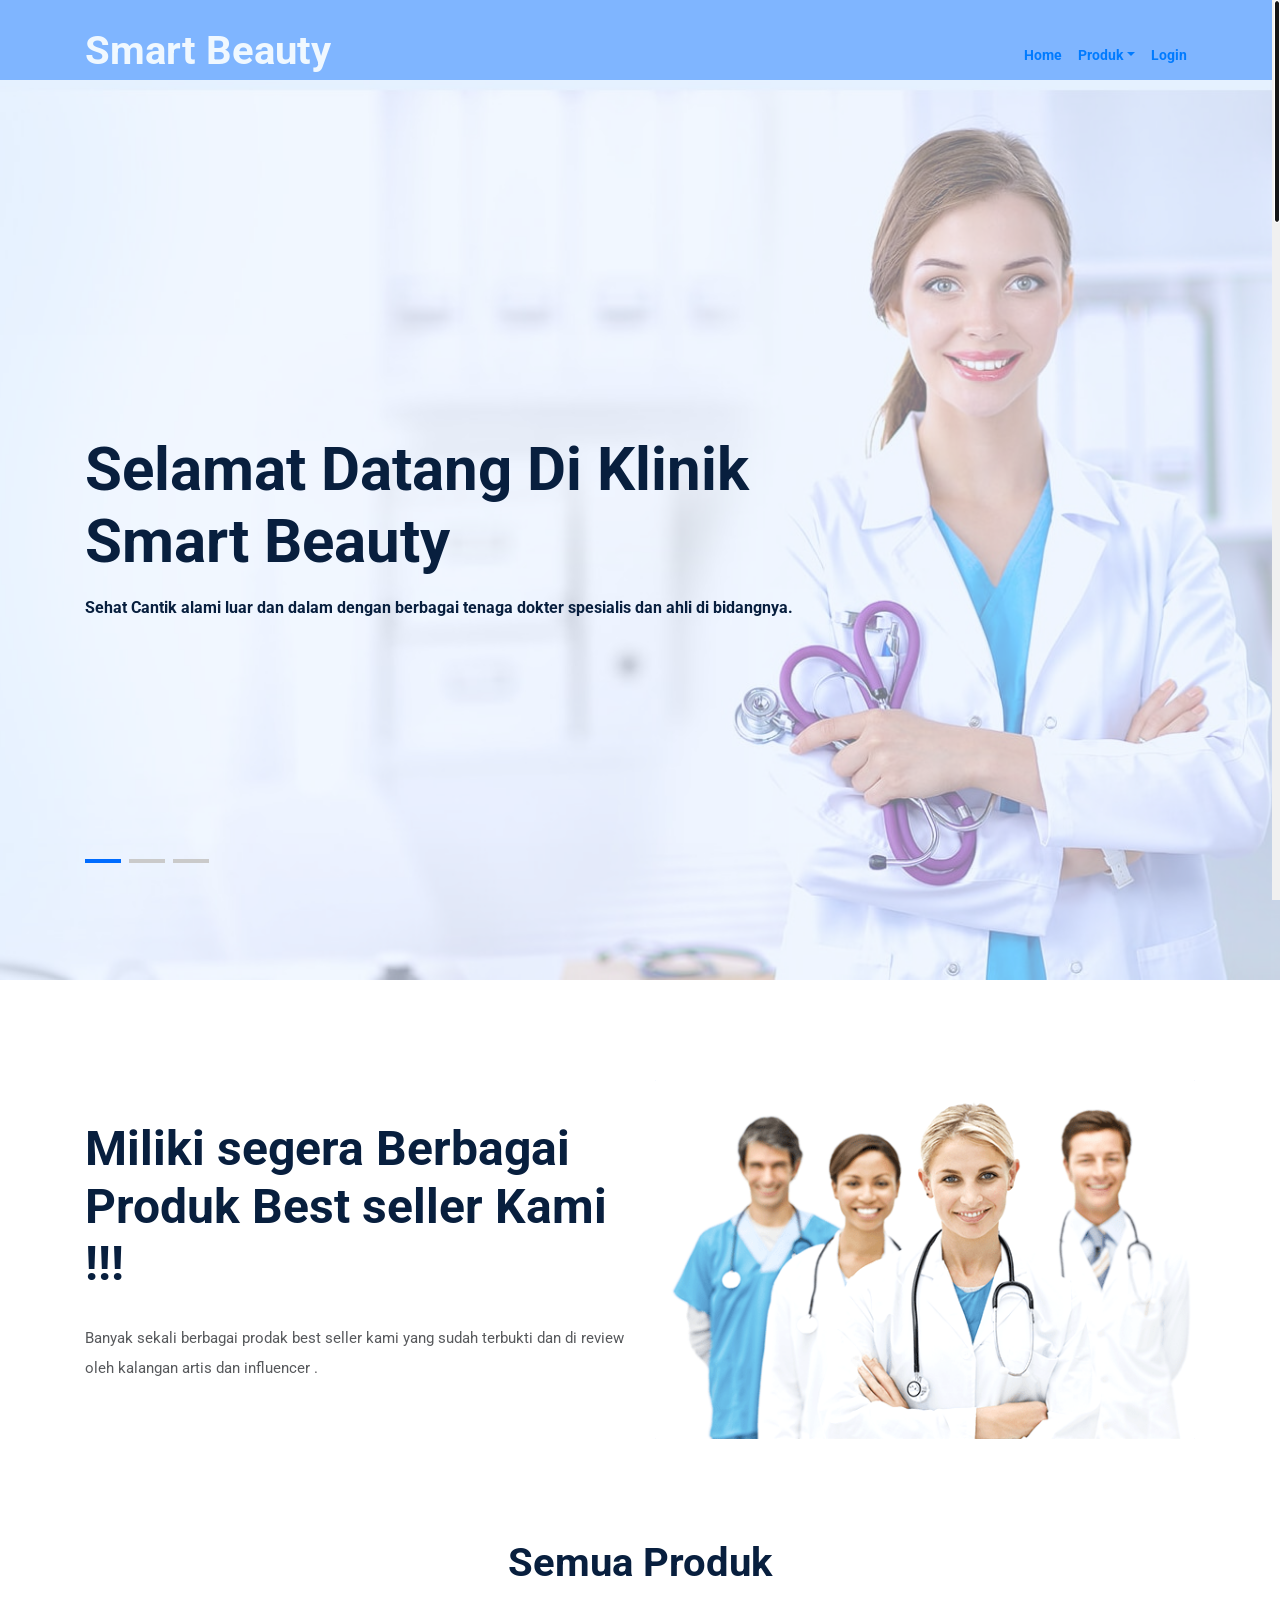
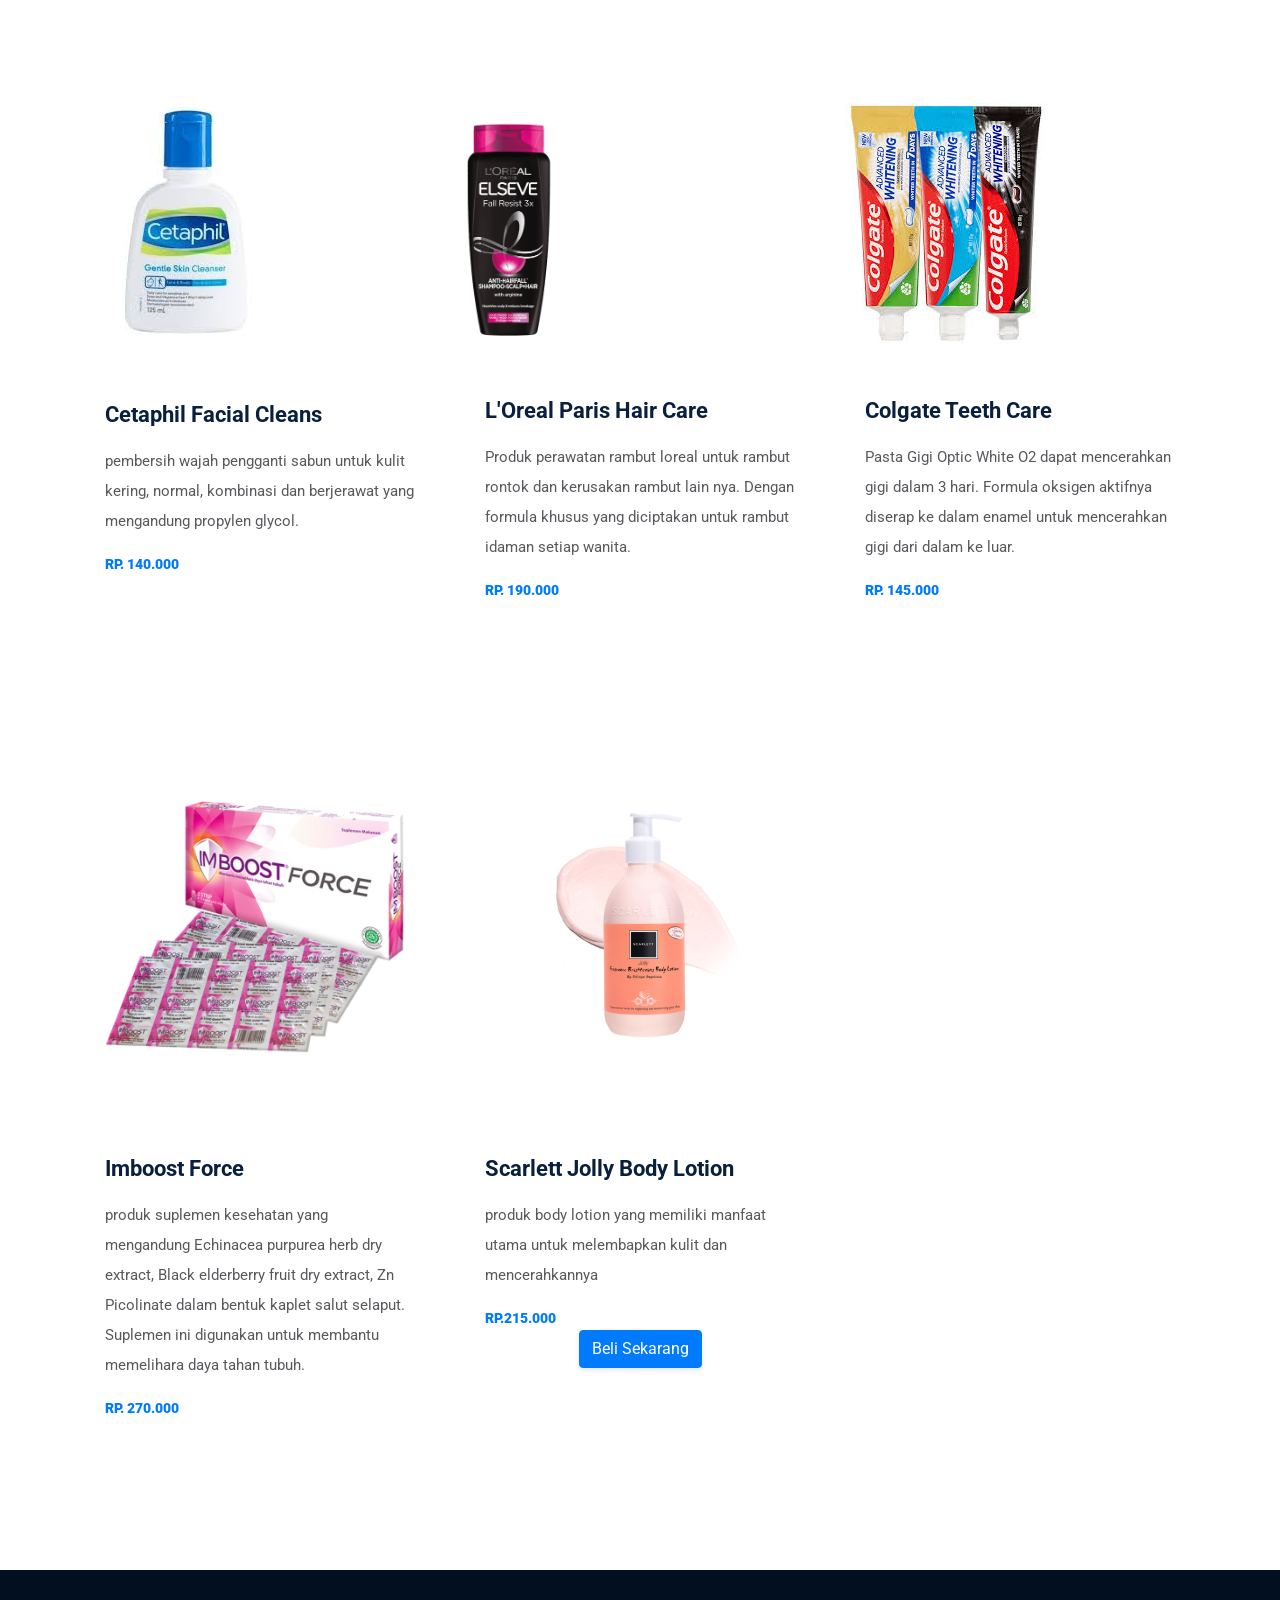
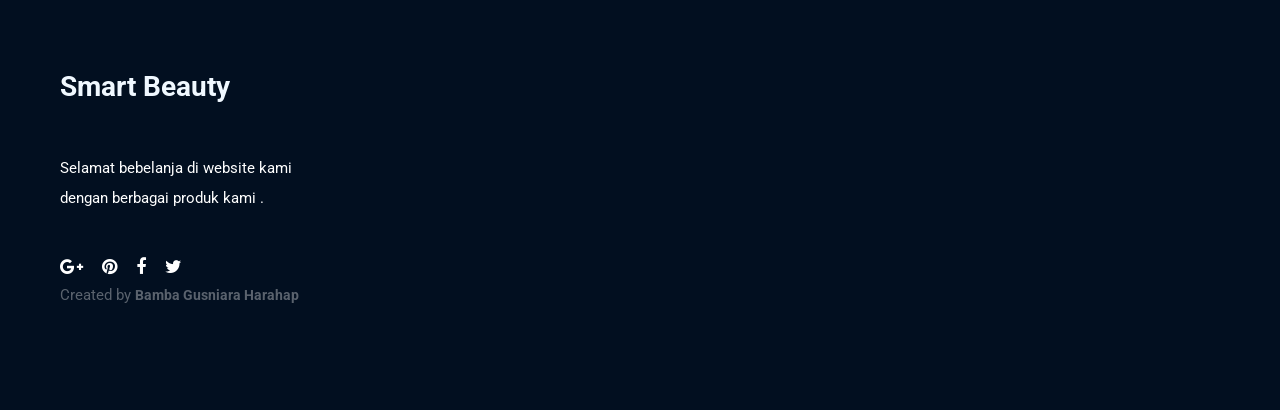
<file: index.html>
<!DOCTYPE html>
<html lang="en">

<head>
    <meta charset="UTF-8">
    <meta name="description" content="">
    <meta http-equiv="X-UA-Compatible" content="IE=edge">
    <meta name="viewport" content="width=device-width, initial-scale=1, shrink-to-fit=no">
    <!-- The above 4 meta tags *must* come first in the head; any other head content must come *after* these tags -->

    <!-- Title  -->
    <title>My Project &amp; Health & Beauty   | Home</title>

    <!-- Favicon  -->
    <link rel="icon" href="img/core-img/favicon.ico">

    <!-- Style CSS -->
    <link rel="stylesheet" href="style.css">

</head>

<body>
    <!-- Preloader -->
    <div id="preloader">
        <div class="medilife-load"></div>
    </div>


        <!-- Main Header Area -->
        <div class="main-header-area" id="stickyHeader">
            <div class="container h-100">
                <div class="row h-100 align-items-center">
                    <div class="col-12 h-100">
                        <div class="main-menu h-100">
                            <nav class="navbar h-100 navbar-expand-lg">
                                <!-- Logo Area  -->
                                <a class="navbar-brand" href="index.html"><h1 style="color:aliceblue;">Smart Beauty</h1></a>

                                <button class="navbar-toggler" type="button" data-toggle="collapse" data-target="#medilifeMenu" aria-controls="medilifeMenu" aria-expanded="false" aria-label="Toggle navigation"><span class="navbar-toggler-icon"></span></button>

                                <div class="collapse navbar-collapse" id="medilifeMenu">
                                    <!-- Menu Area -->
                                    <ul class="navbar-nav ml-auto">
                                        <li class="nav-item active">
                                            <a class="nav-link" href="index.html">Home <span class="sr-only">(current)</span></a>
                                        </li>
                                        <li class="nav-item dropdown">
                                            <a class="nav-link dropdown-toggle" href="#" id="navbarDropdown" role="button" data-toggle="dropdown" aria-haspopup="true" aria-expanded="false">Produk</a>
                                            <div class="dropdown-menu" aria-labelledby="navbarDropdown">
                                                <a class="dropdown-item" href="index.html">Semua Produk</a>
                                                
                                            </div>
                                        </li>
                                        <li class="nav-item active">
                                            <a class="nav-link" href="login.html">Login <span class="sr-only">(current)</span></a>
                                        </li>
                                    
                                    </ul>
                                </div>
                            </nav>
                        </div>
                    </div>
                </div>
            </div>
        </div>
    </header>
    <!-- ***** Header Area End ***** -->

    <!-- ***** Hero Area Start ***** -->
    <section class="hero-area">
        <div class="hero-slides owl-carousel">
            <!-- Single Hero Slide -->
            <div class="single-hero-slide bg-img bg-overlay-white" style="background-image: url(img/bg-img/hero1.jpg);">
                <div class="container h-100">
                    <div class="row h-100 align-items-center">
                        <div class="col-12">
                            <div class="hero-slides-content">
                                <h2 data-animation="fadeInUp" data-delay="100ms"> Selamat Datang Di Klinik  <br> Smart Beauty</h2>
                                <h6 data-animation="fadeInUp" data-delay="400ms">Sehat Cantik alami luar dan dalam dengan berbagai tenaga dokter spesialis dan ahli di bidangnya.</h6>
                            </div>
                        </div>
                    </div>
                </div>
            </div>
            <!-- Single Hero Slide -->
            <div class="single-hero-slide bg-img bg-overlay-white" style="background-image: url(img/bg-img/breadcumb3.jpg);">
                <div class="container h-100">
                    <div class="row h-100 align-items-center">
                        <div class="col-12">
                            <div class="hero-slides-content">
                                <h2 data-animation="fadeInUp" data-delay="100ms">Tnggu Apalagi Miliki sekarang  <br>Berbagai Produk Menarik</h2>
                            </div>
                        </div>
                    </div>
                </div>
            </div>
            <!-- Single Hero Slide -->
            <div class="single-hero-slide bg-img bg-overlay-white" style="background-image: url(img/bg-img/breadcumb1.jpg);">
                <div class="container h-100">
                    <div class="row h-100 align-items-center">
                        <div class="col-12">
                            <div class="hero-slides-content">
                                <h2 data-animation="fadeInUp" data-delay="100ms">Dan Tentunya Juga  <br>Dengan harga terjangkau</h2>
                            </div>
                        </div>
                    </div>
                </div>
            </div>
        </div>
    </section>
    <!-- ***** Hero Area End ***** -->

    <!-- ***** Features Area Start ***** -->
    <div class="medilife-features-area section-padding-100">
        <div class="container">
            <div class="row align-items-center">
                <div class="col-12 col-lg-6">
                    <div class="features-content">
                        <h2>Miliki segera Berbagai Produk Best seller Kami !!!</h2>
                        <p>Banyak sekali berbagai prodak best seller kami yang sudah terbukti dan di review oleh kalangan artis dan influencer .</p>
                    </div>
                </div>
                <div class="col-12 col-lg-6">
                    <div class="features-thumbnail">
                        <img src="img/bg-img/medical1.png" alt="">
                    </div>
                </div>
            </div>
        </div>
    </div>
    <!-- ***** Features Area End ***** -->
    <H1 style="text-align: center;">Semua Produk</H1>
    <!-- ***** Blog Area Start ***** -->
    <div class="medilife-blog-area section-padding-100-0">
        <div class="container">
            <div class="row">
                <!-- Single Blog Area -->
                <div class="col-12 col-md-6 col-lg-4">
                    <div class="single-blog-area mb-100">
                        <!-- Post Thumbnail -->
                        <div class="blog-post-thumbnail">
                            <img src="img/chetaphil.jpg" alt="">
                            <!-- Post Date -->
                            
                        </div>
                        <!-- Post Content -->
                        <div class="post-content">
                            <div class="post-author">

                            </div>
                            <a href="#" class="headline">Cetaphil Facial Cleans</a>
                            <p>pembersih wajah pengganti sabun untuk kulit kering, normal, kombinasi dan berjerawat yang mengandung propylen glycol.</p>
                            <a href="#" class="price"><b>RP. 140.000</b></a>
                           
                        </div>
                    </div>
                </div>
                <!-- Single Blog Area -->
                <div class="col-12 col-md-6 col-lg-4">
                    <div class="single-blog-area mb-100">
                        <!-- Post Thumbnail -->
                        <div class="blog-post-thumbnail">
                            <img src="img/lorear hair.png" alt="" height="50" width="90">
                            <!-- Post Date -->
                            
                        </div>
                        <!-- Post Content -->
                        <div class="post-content">
                            <div class="post-author">
                                
                            </div>
                            <a href="#" class="headline">L'Oreal Paris Hair Care</a>
                            <p>Produk perawatan rambut loreal untuk rambut rontok dan kerusakan rambut lain nya. Dengan formula khusus yang diciptakan untuk rambut idaman setiap wanita.</p>
                            <a href="#" class="price"><b>RP. 190.000</b></a>
                        </div>
                    </div>
                </div>
                <!-- Single Blog Area -->
                <div class="col-12 col-md-6 col-lg-4">
                    <div class="single-blog-area mb-100">
                        <!-- Post Thumbnail -->
                        <div class="blog-post-thumbnail">
                            <img src="img/colgate.jpg" alt="">
                            <!-- Post Date -->
                            
                        </div>
                        <!-- Post Content -->
                        <div class="post-content">
                            <div class="post-author">
                                
                            </div>
                            <a href="#" class="headline">Colgate Teeth Care</a>
                            <p>Pasta Gigi Optic White O2 dapat mencerahkan gigi dalam 3 hari. Formula oksigen aktifnya diserap ke dalam enamel untuk mencerahkan gigi dari dalam ke luar.</p>
                            <a href="#" class="price"><b>RP. 145.000</b></a>
                        </div>
                    </div>
                </div>
                 <!-- Single Blog Area -->
                 <div class="col-12 col-md-6 col-lg-4">
                    <div class="single-blog-area mb-100">
                        <!-- Post Thumbnail -->
                        <div class="blog-post-thumbnail">
                            <img src="img/imboost.png" alt="">
                            <!-- Post Date -->
                            
                        </div>
                        <!-- Post Content -->
                        <div class="post-content">
                            <div class="post-author">
                                
                            </div>
                            <a href="#" class="headline">Imboost Force</a>
                            <p>produk suplemen kesehatan yang mengandung Echinacea purpurea herb dry extract, Black elderberry fruit dry extract, Zn Picolinate dalam bentuk kaplet salut selaput. Suplemen ini digunakan untuk membantu memelihara daya tahan tubuh.</p>
                            <a href="#" class="price"><b>RP. 270.000</b></a>
                        </div>
                    </div>
                </div>
                 <!-- Single Blog Area -->
                 <div class="col-12 col-md-6 col-lg-4">
                    <div class="single-blog-area mb-100">
                        <!-- Post Thumbnail -->
                        <div class="blog-post-thumbnail">
                            <img src="img/skarlet.png" alt="" height="300" width="590" >
                            <!-- Post Date -->
                            
                        </div>
                        <!-- Post Content -->
                        <div class="post-content">
                            <div class="post-author">
                                
                            </div>
                            <a href="#" class="headline">Scarlett Jolly Body Lotion</a>
                            <p>produk body lotion yang memiliki manfaat utama untuk melembapkan kulit dan mencerahkannya</p>
                            <a href="#" class="price"> <b>RP.215.000</b> </a>
                            <br>
                            <div class="col-sm-12 text-center">
                                <p class="addtocart"><a href="admin/form_order.php" class="btn btn-primary btn-addtocart"><i class="icon-shopping-cart"></i> Beli Sekarang</a></p>
                            </div>
                        </div>
                    </div>
                </div>
            </div>
        </div>
    </div>
    <!-- ***** Blog Area End ***** -->

    <!-- ***** Footer Area Start ***** -->
    <footer class="footer-area section-padding-100">
        <!-- Main Footer Area -->
        <div class="main-footer-area">
            <div class="container-fluid">
                <div class="row">

                    <div class="col-12 col-sm-6 col-xl-3">
                        <div class="footer-widget-area">
                            <div class="footer-logo">
                                <h3 style="color: aliceblue;">Smart Beauty</h3>
                            </div>
                            <p>Selamat bebelanja di website kami dengan berbagai produk kami .</p>
                            <div class="footer-social-info">
                                <a href="#"><i class="fa fa-google-plus" aria-hidden="true"></i></a>
                                <a href="#"><i class="fa fa-pinterest" aria-hidden="true"></i></a>
                                <a href="#"><i class="fa fa-facebook" aria-hidden="true"></i></a>
                                <a href="#"><i class="fa fa-twitter" aria-hidden="true"></i></a>
                            </div>
                        </div>
                    </div>

                    
                </div>
            </div>
        </div>
        <!-- Bottom Footer Area -->
        <div class="bottom-footer-area">
            <div class="container-fluid">
                <div class="row">
                    <div class="col-12">
                        <div class="bottom-footer-content">
                            <!-- Copywrite Text -->
                            <div class="copywrite-text">
                                <p><!-- Link back to Colorlib can't be removed. Template is licensed under CC BY 3.0. -->
<!-- Link back to Colorlib can't be removed. Template is licensed under CC BY 3.0. -->
</p>
<p>Created by <a target="_blank">Bamba Gusniara Harahap</a>
</p>                      </div>
                        </div>
                    </div>
                </div>
            </div>
        </div>
    </footer>
    <!-- ***** Footer Area End ***** -->

    <!-- jQuery (Necessary for All JavaScript Plugins) -->
    <script src="js/jquery/jquery-2.2.4.min.js"></script>
    <!-- Popper js -->
    <script src="js/popper.min.js"></script>
    <!-- Bootstrap js -->
    <script src="js/bootstrap.min.js"></script>
    <!-- Plugins js -->
    <script src="js/plugins.js"></script>
    <!-- Active js -->
    <script src="js/active.js"></script>

</body>

</html>
</file>
<file: style.css>
/* Variables */
/* mixin */
/* ----------------------------------------------------------
:: Template Name: Medilife - Medical & Health Template
:: Author: Colorlib
:: Author URL: https://colorlib.com
:: Version: 1.0.0
:: Created: 04 March 2018
:: Last Updated: 04 March 2018
---------------------------------------------------------- */
/* [ -- Master Stylesheet -- ] */
/* ------------- Index of Stylesheet -------------
:: 1.0 Import Fonts
:: 2.0 Import All CSS
:: 3.0 Base CSS
:: 4.0 Header Area CSS
:: 5.0 Welcome Area CSS
:: 6.0 Book An Appoinment Area
:: 7.0 About Us Area CSS
:: 8.0 Service Area CSS
:: 9.0 Gallery Area CSS
:: 10.0 Features Area CSS
:: 11.0 Emergency Area CSS
:: 12.0 Footer Area CSS
:: 13.0 Breadcumb Area CSS
:: 14.0 Video Area CSS
:: 15.0 Tabs Area CSS
:: 16.0 Services Area CSS
:: 17.0 Single Benefits Area CSS
:: 18.0 CTA Area CSS
:: 19.0 Blog Area CSS
:: 20.0 Contact Area CSS
:: 21.0 Shortcode Area CSS
------------------------------------------------ */
/* :: 1.0 Import Fonts */
@import url("https://fonts.googleapis.com/css?family=Roboto:300,400,500,700,900");
/* :: 2.0 Import All CSS */
@import url(css/bootstrap.min.css);
@import url(css/animate.css);
@import url(css/owl.carousel.css);
@import url(css/magnific-popup.css);
@import url(css/font-awesome.min.css);
@import url(css/themify-icons.css);
@import url(css/medilife-icons.css);
@import url(css/nice-select.css);
/* :: 3.0 Base CSS */
* {
  margin: 0;
  padding: 0; }

body {
  font-family: "Roboto", sans-serif; }

h1,
h2,
h3,
h4,
h5,
h6 {
  color: #081f3e;
  font-weight: 700; }

p {
  color: #57595c;
  font-size: 15px;
  line-height: 2;
  font-weight: 400; }

a {
  -webkit-transition-duration: 500ms;
  transition-duration: 500ms;
  text-decoration: none;
  outline: none;
  font-size: 14px;
  font-weight: 700; }
  a:hover, a:focus {
    -webkit-transition-duration: 500ms;
    transition-duration: 500ms;
    text-decoration: none;
    outline: none;
    font-size: 14px;
    font-weight: 700; }

#preloader {
  overflow: hidden;
  height: 100%;
  left: 0;
  position: fixed;
  top: 0;
  width: 100%;
  z-index: 100000;
  background-color: #006cff; }

.medilife-load {
  -webkit-animation: 2000ms linear 0s normal none infinite running medilife-load;
  animation: 2000ms linear 0s normal none infinite running medilife-load;
  background: transparent;
  border-color: #ffffff;
  border-top-color: #006cff;
  border-left-color: #006cff;
  border-right-color: #006cff;
  border-radius: 50%;
  border-style: solid;
  border-width: 2px;
  height: 50px;
  left: calc(50% - 25px);
  position: relative;
  top: calc(50% - 25px);
  width: 50px;
  z-index: 9; }

@-webkit-keyframes medilife-load {
  0% {
    -webkit-transform: rotate(0deg);
    transform: rotate(0deg); }
  100% {
    -webkit-transform: rotate(360deg);
    transform: rotate(360deg); } }
@keyframes medilife-load {
  0% {
    -webkit-transform: rotate(0deg);
    transform: rotate(0deg); }
  100% {
    -webkit-transform: rotate(360deg);
    transform: rotate(360deg); } }
ul,
ol {
  margin: 0; }
  ul li,
  ol li {
    list-style: none; }

img {
  height: auto;
  max-width: 100%; }

.medica-table {
  display: table;
  z-index: 9;
  position: absolute;
  width: 100%;
  height: 100%;
  margin: 0; }

.medica-table-cell {
  display: table-cell;
  vertical-align: middle; }

.mt-15 {
  margin-top: 15px; }

.mt-30 {
  margin-top: 30px; }

.mt-50 {
  margin-top: 50px; }

.mt-70 {
  margin-top: 70px; }

.mt-100 {
  margin-top: 100px; }

.mb-15 {
  margin-bottom: 15px; }

.mb-30 {
  margin-bottom: 30px; }

.mb-50 {
  margin-bottom: 50px; }

.ml-15 {
  margin-left: 15px; }

.ml-30 {
  margin-left: 30px; }

.mr-15 {
  margin-right: 15px; }

.mr-30 {
  margin-right: 30px; }

.mb-70 {
  margin-bottom: 70px; }

.mb-100 {
  margin-bottom: 100px; }

.bg-img {
  background-position: center center;
  background-size: cover;
  background-repeat: no-repeat; }

.bg-transparent {
  background-color: transparent; }

.bg-transparent-dark {
  background-color: rgba(0, 0, 0, 0.5) !important; }

.bg-transparent-light {
  background-color: rgba(255, 255, 255, 0.5) !important; }

.font-bold {
  font-weight: 700; }

.font-light {
  font-weight: 300; }

.height-500 {
  height: 500px !important; }

.height-600 {
  height: 600px !important; }

.height-700 {
  height: 700px !important; }

.height-800 {
  height: 800px !important; }

#scrollUp {
  background-color: #006cff;
  border-radius: 50%;
  bottom: 60px;
  right: 60px;
  box-shadow: 0 2px 6px 0 rgba(0, 0, 0, 0.3);
  color: #ffffff;
  font-size: 30px;
  height: 70px;
  text-align: center;
  width: 70px;
  line-height: 66px;
  -webkit-transition-duration: 500ms;
  transition-duration: 500ms; }
  #scrollUp:hover {
    background-color: #081f3e; }
  @media only screen and (min-width: 768px) and (max-width: 991px) {
    #scrollUp {
      bottom: 30px;
      right: 30px;
      height: 50px;
      width: 50px;
      line-height: 46px; } }
  @media only screen and (max-width: 767px) {
    #scrollUp {
      bottom: 30px;
      right: 30px;
      height: 50px;
      width: 50px;
      line-height: 46px; } }

.section-padding-100 {
  padding: 100px 0; }

.section-padding-50 {
  padding: 50px 0; }

.section-padding-50-0 {
  padding: 50px 0 0 0; }

.section-padding-100-70 {
  padding: 100px 0 70px; }

.section-padding-100-50 {
  padding: 100px 0 50px; }

.section-padding-100-0 {
  padding: 100px 0 0; }

.section-padding-0-100 {
  padding: 0 0 100px; }

.section-padding-100-20 {
  padding: 100px 0 20px 0; }

.section-heading {
  text-align: center;
  margin-bottom: 80px;
  position: relative;
  z-index: 1; }
  .section-heading h2 {
    font-size: 44px;
    margin-bottom: 0; }

.btn {
  box-shadow: 0 2px 5px rgba(0, 0, 0, 0.1); }
  .btn:hover, .btn:focus {
    box-shadow: 0 5px 20px rgba(0, 0, 0, 0.15); }

.medilife-btn {
  display: inline-block;
  color: #ffffff;
  background-color: #006cff;
  height: 45px;
  padding: 0 55px 0 30px;
  line-height: 42px;
  font-size: 14px;
  min-width: 140px;
  border-radius: 0;
  font-weight: 700;
  position: relative;
  z-index: 1;
  -webkit-transition-duration: 500ms;
  transition-duration: 500ms; }
  .medilife-btn span {
    width: 40px;
    height: 45px;
    background-color: #081f3e;
    display: inline-block;
    position: absolute;
    top: -1px;
    right: -1px;
    font-size: 24px;
    color: #ffffff;
    font-weight: 500;
    -webkit-transition-duration: 500ms;
    transition-duration: 500ms; }
  .medilife-btn:hover, .medilife-btn:focus {
    background-color: #081f3e;
    color: #ffffff; }
  .medilife-btn:hover span, .medilife-btn:focus span {
    color: #ffffff;
    background-color: #006cff; }
  .medilife-btn.btn-2 {
    background-color: #081f3e;
    color: #ffffff; }
    .medilife-btn.btn-2 span {
      color: #ffffff;
      background-color: #006cff; }
    .medilife-btn.btn-2:hover, .medilife-btn.btn-2:focus {
      background-color: #006cff;
      color: #ffffff; }
    .medilife-btn.btn-2:hover span, .medilife-btn.btn-2:focus span {
      color: #ffffff;
      background-color: #081f3e; }
  .medilife-btn.btn-3 {
    background-color: #ffffff;
    color: #081f3e;
    border: 2px solid;
    border-color: #006cff; }
    .medilife-btn.btn-3 span {
      top: -2px;
      right: -2px; }
  .medilife-btn.btn-4 {
    background-color: #ffffff;
    color: #081f3e;
    border: 2px solid;
    border-color: #006cff; }
    .medilife-btn.btn-4 span {
      background-color: #006cff;
      top: -2px;
      right: -2px; }

.medilife-appoint-btn {
  display: inline-block;
  color: #ffffff;
  background-color: #ff0000;
  height: 50px;
  padding: 0 15px;
  line-height: 50px;
  font-size: 14px;
  min-width: 140px;
  border-radius: 0;
  font-weight: 500;
  -webkit-transition-duration: 500ms;
  transition-duration: 500ms;
  text-transform: uppercase;
  box-shadow: none; }
  .medilife-appoint-btn span {
    font-weight: 700; }
  .medilife-appoint-btn:hover, .medilife-appoint-btn:focus {
    color: #006cff;
    background-color: #ffffff;
    box-shadow: none;
    font-weight: 500; }
  .medilife-appoint-btn:hover span, .medilife-appoint-btn:focus span {
    font-weight: 700; }
  @media only screen and (min-width: 768px) and (max-width: 991px) {
    .medilife-appoint-btn {
      margin-top: 30px; } }
  @media only screen and (max-width: 767px) {
    .medilife-appoint-btn {
      margin-top: 10px; } }

.bg-overlay {
  position: relative;
  z-index: 1; }
  .bg-overlay::after {
    position: absolute;
    z-index: -1;
    top: 0;
    left: 0;
    width: 100%;
    height: 100%;
    background-color: #006cff;
    opacity: 0.85;
    content: ''; }

.bg-overlay-black {
  position: relative;
  z-index: 1; }
  .bg-overlay-black::after {
    position: absolute;
    z-index: 1;
    top: 0;
    left: 0;
    width: 100%;
    height: 100%;
    background-color: #000;
    opacity: 0.85;
    content: ''; }

.bg-overlay-white {
  position: relative;
  z-index: 1; }
  .bg-overlay-white::after {
    position: absolute;
    z-index: -2;
    top: 0;
    left: 0;
    width: 100%;
    height: 100%;
    background-color: rgba(230, 241, 255, 0.5);
    content: ''; }

.bg-gray {
  background-color: #f5f7f9; }

.row-reverse {
  -webkit-box-orient: horizontal;
  -webkit-box-direction: reverse;
  -ms-flex-direction: row-reverse;
  flex-direction: row-reverse; }

.nicescroll-rails {
  z-index: 999999 !important; }

/* :: 4.0 Header Area CSS */
.header-area {
  position: absolute;
  z-index: 10000;
  width: 100%;
  height: auto;
  -webkit-transition-duration: 500ms;
  transition-duration: 500ms; }

.top-header-area {
  position: relative;
  z-index: 1;
  height: 45px;
  background-color: #081f3e; }
  .top-header-area p {
    margin-bottom: 0;
    color: #b5b5b5; }
    .top-header-area p span {
      color: #006cff; }
    @media only screen and (min-width: 768px) and (max-width: 991px) {
      .top-header-area p {
        font-size: 13px; } }
    @media only screen and (max-width: 767px) {
      .top-header-area p {
        font-size: 12px; } }
  @media only screen and (max-width: 767px) {
    .top-header-area {
      height: auto;
      padding: 15px 0; } }

.main-header-area {
  width: 100%;
  height: 110px;
  position: relative;
  z-index: 1;
  background-color: rgba(0, 108, 255, 0.5);
  -webkit-transition-duration: 500ms;
  transition-duration: 500ms; }
  @media only screen and (min-width: 768px) and (max-width: 991px) {
    .main-header-area {
      height: 80px; } }
  @media only screen and (max-width: 767px) {
    .main-header-area {
      height: 70px; } }

.is-sticky .main-header-area {
  width: 100%;
  z-index: 10000 !important;
  height: 80px;
  box-shadow: 0 10px 10px 0 rgba(0, 0, 0, 0.2);
  background-color: #081f3e; }
  @media only screen and (max-width: 767px) {
    .is-sticky .main-header-area {
      height: 70px; } }

.header-area .main-menu .nav-link {
  font-size: 14px;
  text-transform: capitalize;
  padding: 10px 20px;
  color: #ffffff;
  font-weight: 500;
  margin: 0 1px; }
  .header-area .main-menu .nav-link:hover {
    background-color: #006cff; }
  .header-area .main-menu .nav-link:focus {
    background-color: #006cff; }
  @media only screen and (min-width: 992px) and (max-width: 1199px) {
    .header-area .main-menu .nav-link {
      padding: 10px; } }
  @media only screen and (min-width: 768px) and (max-width: 991px) {
    .header-area .main-menu .nav-link {
      padding: 10px 30px;
      margin: 1px 0; } }
  @media only screen and (max-width: 767px) {
    .header-area .main-menu .nav-link {
      padding: 10px 30px;
      margin: 1px 0; } }

.header-area .main-menu .nav-item.active .nav-link {
  background-color: #006cff; }

.dropdown-menu.show {
  border: none;
  padding: 15px 0;
  box-shadow: 0 5px 40px rgba(0, 0, 0, 0.15);
  margin-top: 15px; }

.dropdown-item {
  font-size: 13px;
  font-weight: 500;
  color: #5f5f5f;
  text-transform: uppercase; }
  .dropdown-item:hover {
    color: #006cff;
    font-size: 13px;
    font-weight: 500;
    background-color: #f5f7f9; }
  .dropdown-item:focus {
    color: #006cff;
    font-size: 13px;
    font-weight: 500;
    background-color: #f5f7f9; }

.navbar {
  padding: 0; }

.navbar-toggler .navbar-toggler-icon {
  background-image: url("data:image/svg+xml;charset=utf8,%3Csvg viewBox='0 0 30 30' xmlns='http://www.w3.org/2000/svg'%3E%3Cpath stroke='rgba(255, 255, 255, 1)' stroke-width='2' stroke-linecap='round' stroke-miterlimit='10' d='M4 7h22M4 15h22M4 23h22'/%3E%3C/svg%3E"); }
@media only screen and (min-width: 768px) and (max-width: 991px) {
  .navbar-toggler {
    margin: 20px 0; } }
@media only screen and (max-width: 767px) {
  .navbar-toggler {
    margin: 15px 0; } }

@media only screen and (min-width: 768px) and (max-width: 991px) {
  #medilifeMenu {
    width: 100%;
    background-color: #081f3e;
    box-shadow: 0 3px 15px rgba(0, 0, 0, 0.15);
    padding: 30px 15px;
    border-radius: 0 0 6px 6px;
    margin-top: -2px;
    border-radius: 0; } }
@media only screen and (max-width: 767px) {
  #medilifeMenu {
    width: 100%;
    background-color: #081f3e;
    box-shadow: 0 3px 15px rgba(0, 0, 0, 0.15);
    padding: 20px 10px;
    border-radius: 0 0 6px 6px;
    margin-top: -2px;
    border-radius: 0; } }

/* :: 5.0 Welcome Area CSS */
.single-hero-slide {
  position: relative;
  z-index: 1;
  width: 100%;
  height: 900px; }
  @media only screen and (min-width: 768px) and (max-width: 991px) {
    .single-hero-slide {
      height: 700px; } }
  @media only screen and (max-width: 767px) {
    .single-hero-slide {
      height: 700px; } }

.hero-slides-content h2 {
  color: #081f3e;
  font-size: 60px;
  margin-bottom: 20px; }
  @media only screen and (min-width: 768px) and (max-width: 991px) {
    .hero-slides-content h2 {
      font-size: 40px; } }
  @media only screen and (max-width: 767px) {
    .hero-slides-content h2 {
      font-size: 24px; } }
.hero-slides-content h5 {
  color: #081f3e;
  font-size: 22px;
  font-weight: 600; }

.hero-area .owl-prev,
.hero-area .owl-next {
  width: 70px;
  height: 70px;
  position: absolute;
  top: 50%;
  line-height: 70px;
  text-align: center;
  color: #ffffff;
  left: 70px;
  margin-top: -35px;
  opacity: 0;
  -webkit-transition-duration: 500ms;
  transition-duration: 500ms;
  background-color: #081f3e;
  font-size: 14px; }
  .hero-area .owl-prev:hover,
  .hero-area .owl-next:hover {
    background-color: #006cff; }
  @media only screen and (min-width: 768px) and (max-width: 991px) {
    .hero-area .owl-prev,
    .hero-area .owl-next {
      left: 30px;
      width: 50px;
      height: 50px;
      margin-top: -25px;
      line-height: 50px; } }
  @media only screen and (max-width: 767px) {
    .hero-area .owl-prev,
    .hero-area .owl-next {
      left: 15px;
      width: 40px;
      height: 40px;
      margin-top: -20px;
      line-height: 40px; } }
.hero-area .owl-next {
  left: auto;
  right: 70px; }
  @media only screen and (min-width: 768px) and (max-width: 991px) {
    .hero-area .owl-next {
      right: 30px; } }
  @media only screen and (max-width: 767px) {
    .hero-area .owl-next {
      right: 15px; } }
.hero-area:hover .owl-prev, .hero-area:hover .owl-next {
  opacity: 1; }
.hero-area .owl-dots {
  width: 1110px;
  position: absolute;
  bottom: 110px;
  left: 50%;
  -webkit-transform: translateX(-50%);
  transform: translateX(-50%); }
  @media only screen and (min-width: 992px) and (max-width: 1199px) {
    .hero-area .owl-dots {
      width: 920px; } }
  @media only screen and (min-width: 768px) and (max-width: 991px) {
    .hero-area .owl-dots {
      width: 680px; } }
  @media only screen and (max-width: 767px) {
    .hero-area .owl-dots {
      width: 85%; } }
.hero-area .owl-dot {
  display: inline-block;
  width: 36px;
  height: 4px;
  background-color: #cacaca;
  margin-right: 8px; }
  .hero-area .owl-dot.active {
    background-color: #006cff; }

/* :: 6.0 Book An Appoinment Area */
.align-items-stretch {
  -webkit-box-align: stretch;
  -ms-flex-align: stretch;
  -ms-grid-row-align: stretch;
  align-items: stretch; }

.form-control {
  background-color: transparent;
  width: 100%;
  height: 38px;
  border-radius: 0;
  font-size: 14px;
  font-style: italic;
  color: #ffffff;
  margin-bottom: 30px;
  font-weight: 500;
  padding: 0 15px;
  border: 2px solid #536174; }
  .form-control:hover, .form-control:focus {
    background-color: transparent;
    box-shadow: none; }

textarea {
  width: 100%;
  height: 100px !important;
  padding: 20px; }

.nice-select {
  line-height: 34px; }
  .nice-select .list {
    left: 0 !important;
    right: 0 !important;
    border-radius: 0; }

.medilife-book-an-appoinment-area {
  position: relative;
  z-index: 1;
  margin-top: -65px; }
  .medilife-book-an-appoinment-area .appointment-form-content {
    background-color: #081f3e; }
  .medilife-book-an-appoinment-area .medilife-appointment-form {
    background-color: #081f3e;
    padding: 60px 50px; }
    .medilife-book-an-appoinment-area .medilife-appointment-form select {
      border: 2px solid #536174;
      background-color: transparent; }
    @media only screen and (min-width: 768px) and (max-width: 991px) {
      .medilife-book-an-appoinment-area .medilife-appointment-form {
        padding: 40px 30px; } }
    @media only screen and (max-width: 767px) {
      .medilife-book-an-appoinment-area .medilife-appointment-form {
        padding: 30px; } }
    @media only screen and (max-width: 767px) {
      .medilife-book-an-appoinment-area .medilife-appointment-form button[type=submit] {
        margin-top: 15px; } }
  .medilife-book-an-appoinment-area .medilife-contact-info {
    padding: 30px;
    background-color: #006cff; }
    @media only screen and (min-width: 768px) and (max-width: 991px) {
      .medilife-book-an-appoinment-area .medilife-contact-info {
        display: -webkit-box;
        display: -ms-flexbox;
        display: flex;
        -webkit-box-pack: justify;
        -ms-flex-pack: justify;
        justify-content: space-between;
        padding-bottom: 0; } }

.single-contact-info img {
  margin-bottom: 15px; }
.single-contact-info p {
  color: #ffffff;
  font-size: 14px;
  font-weight: 500;
  margin-bottom: 0; }

/* :: 7.0 About Us Area CSS */
@media only screen and (min-width: 768px) and (max-width: 991px) {
  .medica-about-content {
    margin-bottom: 100px; } }
@media only screen and (max-width: 767px) {
  .medica-about-content {
    margin-bottom: 100px; } }
.medica-about-content h2 {
  font-size: 44px;
  margin-bottom: 30px; }
  @media only screen and (max-width: 767px) {
    .medica-about-content h2 {
      font-size: 30px; } }

/* :: 8.0 Service Area CSS */
.medica-services-area {
  position: relative;
  z-index: 1; }

.single-service-area {
  margin-bottom: 80px;
  -webkit-transition-duration: 500ms;
  transition-duration: 500ms; }
  .single-service-area .service-icon {
    width: 64px;
    height: 64px;
    -webkit-box-flex: 0;
    -ms-flex: 0 0 64px;
    flex: 0 0 64px;
    margin-right: 30px;
    text-align: center;
    line-height: 64px;
    font-size: 30px;
    background-color: #cacaca;
    border-radius: 50%;
    color: #ffffff;
    -webkit-transition-duration: 500ms;
    transition-duration: 500ms; }
  .single-service-area .service-content {
    margin-top: 15px; }
    .single-service-area .service-content h5 {
      font-size: 22px;
      margin-bottom: 15px;
      -webkit-transition-duration: 500ms;
      transition-duration: 500ms; }
    .single-service-area .service-content p {
      margin-bottom: 0; }
  .single-service-area:hover .service-icon {
    background-color: #006cff; }
  .single-service-area:hover .service-content h5 {
    color: #006cff; }

/* :: 9.0 Gallery Area CSS */
.single-gallery-item {
  position: relative;
  z-index: 1;
  -webkit-transition-duration: 500ms;
  transition-duration: 500ms; }
  .single-gallery-item::after {
    background-color: rgba(0, 108, 255, 0.75);
    position: absolute;
    width: 100%;
    height: 100%;
    top: 0;
    left: 0;
    z-index: 2;
    content: '';
    opacity: 0;
    -webkit-transition-duration: 500ms;
    transition-duration: 500ms; }
  .single-gallery-item:hover::after {
    opacity: 1; }
  .single-gallery-item .view-more-btn {
    position: absolute;
    bottom: 40px;
    left: 40px;
    z-index: 9;
    -webkit-transition-duration: 500ms;
    transition-duration: 500ms; }
    .single-gallery-item .view-more-btn a {
      background-color: transparent;
      font-size: 16px;
      color: #ffffff;
      display: block;
      box-shadow: none;
      font-weight: 700;
      opacity: 0; }
  .single-gallery-item:hover .view-more-btn a {
    opacity: 1; }

/* :: 10.0 Features Area CSS */
@media only screen and (min-width: 768px) and (max-width: 991px) {
  .features-content {
    margin-bottom: 100px; } }
@media only screen and (max-width: 767px) {
  .features-content {
    margin-bottom: 100px; } }
.features-content h2 {
  font-size: 48px;
  margin-bottom: 30px; }
  @media only screen and (max-width: 767px) {
    .features-content h2 {
      font-size: 30px; } }

/* :: 11.0 Emergency Area CSS */
.medilife-emergency-area {
  background-color: #006cff; }
  .medilife-emergency-area .emergency-content i {
    font-size: 130px;
    color: #ffffff;
    display: block;
    margin-bottom: 50px; }
  .medilife-emergency-area .emergency-content h2 {
    font-size: 44px;
    margin-bottom: 20px; }
    @media only screen and (min-width: 768px) and (max-width: 991px) {
      .medilife-emergency-area .emergency-content h2 {
        font-size: 30px; } }
    @media only screen and (max-width: 767px) {
      .medilife-emergency-area .emergency-content h2 {
        font-size: 24px; } }
  .medilife-emergency-area .emergency-content h3 {
    font-size: 60px;
    color: #ffffff;
    margin-bottom: 0; }
    @media only screen and (min-width: 992px) and (max-width: 1199px) {
      .medilife-emergency-area .emergency-content h3 {
        font-size: 40px; } }
    @media only screen and (min-width: 768px) and (max-width: 991px) {
      .medilife-emergency-area .emergency-content h3 {
        font-size: 30px; } }
    @media only screen and (max-width: 767px) {
      .medilife-emergency-area .emergency-content h3 {
        font-size: 24px; } }
  @media only screen and (min-width: 768px) and (max-width: 991px) {
    .medilife-emergency-area .emergency-content {
      margin-bottom: 100px; } }
  @media only screen and (max-width: 767px) {
    .medilife-emergency-area .emergency-content {
      margin-bottom: 100px; } }
  .medilife-emergency-area .single-emergency-helpline h5 {
    color: #ffffff;
    margin-bottom: 20px; }
  .medilife-emergency-area .single-emergency-helpline p {
    color: #ffffff;
    margin-bottom: 0; }

/* :: 12.0 Footer Area CSS */
.footer-area {
  background-color: #020f20;
  padding-left: 45px;
  padding-right: 45px; }
  @media only screen and (min-width: 992px) and (max-width: 1199px) {
    .footer-area {
      padding-left: 30px;
      padding-right: 30px; } }
  @media only screen and (min-width: 768px) and (max-width: 991px) {
    .footer-area {
      padding-left: 15px;
      padding-right: 15px; } }
  @media only screen and (max-width: 767px) {
    .footer-area {
      padding-left: 0;
      padding-right: 0; } }

@media only screen and (min-width: 992px) and (max-width: 1199px) {
  .footer-widget-area {
    margin-bottom: 50px; } }
@media only screen and (min-width: 768px) and (max-width: 991px) {
  .footer-widget-area {
    margin-bottom: 50px; } }
@media only screen and (max-width: 767px) {
  .footer-widget-area {
    margin-bottom: 50px; } }
.footer-widget-area .footer-logo {
  margin-bottom: 50px; }
.footer-widget-area p {
  color: #ffffff;
  margin-bottom: 0; }
.footer-widget-area .footer-social-info {
  margin-top: 40px; }
  .footer-widget-area .footer-social-info a {
    color: #ffffff;
    margin-right: 15px;
    font-size: 18px;
    display: inline-block; }
.footer-widget-area .widget-title h6 {
  font-size: 18px;
  color: #006cff;
  margin-bottom: 50px;
  text-transform: capitalize; }
.footer-widget-area .widget-single-blog-post {
  margin-bottom: 15px; }
  .footer-widget-area .widget-single-blog-post .widget-post-thumbnail {
    width: 70px;
    height: 70px;
    -webkit-box-flex: 0;
    -ms-flex: 0 0 70px;
    flex: 0 0 70px;
    margin-right: 30px; }
  .footer-widget-area .widget-single-blog-post .widget-post-content a {
    color: #ffffff;
    font-size: 16px;
    font-weight: 700;
    display: block;
    margin-bottom: 2px; }
  .footer-widget-area .widget-single-blog-post .widget-post-content p {
    font-size: 12px; }
.footer-widget-area .footer-contact-form {
  background-color: #081f3e;
  padding: 30px 40px; }
  @media only screen and (max-width: 767px) {
    .footer-widget-area .footer-contact-form {
      padding: 30px 20px; } }
.footer-widget-area .footer-newsletter-area form {
  position: relative;
  z-index: 1;
  margin-bottom: 30px; }
.footer-widget-area .footer-newsletter-area input {
  width: 100%;
  height: 48px;
  background-color: #081f3e;
  font-size: 15px;
  padding: 0 15px; }
.footer-widget-area .footer-newsletter-area button {
  position: absolute;
  top: 0;
  padding: 0 20px;
  height: 48px;
  right: 0;
  z-index: 9;
  cursor: pointer;
  background-color: #006cff;
  color: #ffffff;
  border: none; }
.footer-widget-area .footer-newsletter-area p {
  font-size: 12px;
  color: #57595c;
  font-style: italic;
  margin-bottom: 0; }

.copywrite-text p {
  color: rgba(255, 255, 255, 0.35);
  margin-bottom: 0; }
  .copywrite-text p a {
    color: rgba(255, 255, 255, 0.35); }

/* :: 13.0 Breadcumb Area CSS */
.breadcumb-area {
  width: 100%;
  height: 400px;
  position: relative;
  z-index: 1;
  padding-top: 150px; }
  .breadcumb-area .breadcumb-title {
    font-size: 60px;
    margin-bottom: 0; }
    @media only screen and (max-width: 767px) {
      .breadcumb-area .breadcumb-title {
        font-size: 30px; } }
  .breadcumb-area::after {
    background-color: rgba(230, 241, 255, 0.75);
    content: '';
    top: 0;
    left: 0;
    width: 100%;
    height: 100%;
    position: absolute;
    z-index: -1; }

/* :: 14.0 Video Area CSS */
.video-box {
  position: relative;
  z-index: 1; }
  .video-box .play-btn {
    text-align: center;
    position: absolute;
    top: 50%;
    left: 50%;
    -webkit-transform: translate(-50%, -50%);
    transform: translate(-50%, -50%);
    z-index: 10; }
    .video-box .play-btn a {
      margin-bottom: 30px;
      display: block; }
      @media only screen and (max-width: 767px) {
        .video-box .play-btn a {
          margin-bottom: 15px; } }
    .video-box .play-btn h6 {
      font-size: 18px;
      margin-bottom: 0;
      color: #ffffff; }
      @media only screen and (max-width: 767px) {
        .video-box .play-btn h6 {
          font-size: 12px; } }

@media only screen and (min-width: 768px) and (max-width: 991px) {
  .video-content {
    margin-top: 100px; } }
@media only screen and (max-width: 767px) {
  .video-content {
    margin-top: 100px; } }
.video-content h2 {
  font-size: 44px;
  color: #ffffff;
  margin-bottom: 50px; }
  @media only screen and (min-width: 992px) and (max-width: 1199px) {
    .video-content h2 {
      font-size: 24px; } }
  @media only screen and (max-width: 767px) {
    .video-content h2 {
      font-size: 24px; } }
.video-content p {
  color: #ffffff;
  margin-bottom: 0; }

.single-pie-bar {
  position: relative;
  z-index: 1;
  margin-bottom: 100px; }
  .single-pie-bar canvas {
    margin-bottom: 20px; }
  .single-pie-bar p {
    margin-bottom: 0; }

/* :: 15.0 Tabs Area CSS */
.medilife-tabs-content .nav-tabs {
  -webkit-box-pack: justify;
  -ms-flex-pack: justify;
  justify-content: space-between;
  border-bottom: none; }
.medilife-tabs-content .nav-link {
  padding: 15px 30px;
  background-color: #f0f0f0;
  display: block;
  border-radius: 0 !important;
  border: none;
  border-bottom: 20px solid #ffffff;
  font-size: 18px;
  color: #081f3e; }
  .medilife-tabs-content .nav-link:hover, .medilife-tabs-content .nav-link:focus {
    border-color: #ffffff; }
  .medilife-tabs-content .nav-link.active {
    background-color: #006cff;
    color: #ffffff;
    border-color: #006cff; }
    @media only screen and (max-width: 767px) {
      .medilife-tabs-content .nav-link.active {
        border-color: #ffffff; } }
  @media only screen and (min-width: 992px) and (max-width: 1199px) {
    .medilife-tabs-content .nav-link {
      padding: 15px; } }
  @media only screen and (min-width: 768px) and (max-width: 991px) {
    .medilife-tabs-content .nav-link {
      padding: 15px;
      font-size: 14px; } }
  @media only screen and (max-width: 767px) {
    .medilife-tabs-content .nav-link {
      padding: 10px;
      font-size: 12px; } }
.medilife-tabs-content .medilife-tab-content {
  margin-top: 1px;
  border: 2px solid;
  border-color: #006cff;
  padding: 70px; }
  @media only screen and (min-width: 768px) and (max-width: 991px) {
    .medilife-tabs-content .medilife-tab-content {
      padding: 30px; } }
  @media only screen and (max-width: 767px) {
    .medilife-tabs-content .medilife-tab-content {
      padding: 15px; } }
  .medilife-tabs-content .medilife-tab-content .medilife-tab-text {
    -webkit-box-flex: 0;
    -ms-flex: 0 0 calc(55% - 50px);
    flex: 0 0 calc(55% - 50px);
    min-width: calc(55% - 50px);
    margin-right: 50px; }
    @media only screen and (max-width: 767px) {
      .medilife-tabs-content .medilife-tab-content .medilife-tab-text {
        -webkit-box-flex: 0;
        -ms-flex: 0 0 100%;
        flex: 0 0 100%;
        min-width: 100%;
        margin-right: 0; } }
    .medilife-tabs-content .medilife-tab-content .medilife-tab-text h2 {
      font-size: 44px;
      margin-bottom: 30px; }
      @media only screen and (min-width: 768px) and (max-width: 991px) {
        .medilife-tabs-content .medilife-tab-content .medilife-tab-text h2 {
          font-size: 30px; } }
      @media only screen and (max-width: 767px) {
        .medilife-tabs-content .medilife-tab-content .medilife-tab-text h2 {
          font-size: 30px; } }
  .medilife-tabs-content .medilife-tab-content .medilife-tab-img {
    -webkit-box-flex: 0;
    -ms-flex: 0 0 45%;
    flex: 0 0 45%;
    min-width: 45%; }

/* :: 16.0 Services Area CSS */
.singleServiceArea {
  position: relative;
  z-index: 1;
  width: 33.3333333%;
  display: inline-block;
  float: left;
  padding: 70px 40px 100px; }
  .singleServiceArea:first-child {
    background-color: #006cff; }
  .singleServiceArea:last-child {
    background-color: #081f3e; }
  @media only screen and (min-width: 768px) and (max-width: 991px) {
    .singleServiceArea {
      padding: 50px 20px; } }
  @media only screen and (max-width: 767px) {
    .singleServiceArea {
      padding: 50px 20px;
      width: 100%; } }
  .singleServiceArea .singleServiceIcon {
    margin-right: 20px; }
    .singleServiceArea .singleServiceIcon i {
      color: #ffffff;
      font-size: 80px; }
      @media only screen and (min-width: 992px) and (max-width: 1199px) {
        .singleServiceArea .singleServiceIcon i {
          font-size: 60px; } }
      @media only screen and (min-width: 768px) and (max-width: 991px) {
        .singleServiceArea .singleServiceIcon i {
          font-size: 30px; } }
      @media only screen and (max-width: 767px) {
        .singleServiceArea .singleServiceIcon i {
          font-size: 30px; } }
  .singleServiceArea .singleServiceText {
    padding-top: 30px; }
    @media only screen and (min-width: 768px) and (max-width: 991px) {
      .singleServiceArea .singleServiceText {
        padding-top: 0; } }
    @media only screen and (max-width: 767px) {
      .singleServiceArea .singleServiceText {
        padding-top: 0; } }
    .singleServiceArea .singleServiceText h2 {
      color: #ffffff;
      margin-bottom: 20px;
      font-size: 40px; }
      @media only screen and (min-width: 992px) and (max-width: 1199px) {
        .singleServiceArea .singleServiceText h2 {
          font-size: 30px; } }
      @media only screen and (min-width: 768px) and (max-width: 991px) {
        .singleServiceArea .singleServiceText h2 {
          font-size: 24px; } }
      @media only screen and (max-width: 767px) {
        .singleServiceArea .singleServiceText h2 {
          font-size: 24px; } }
    .singleServiceArea .singleServiceText p {
      color: #ffffff; }

/* :: 17.0 Single Benefits Area CSS */
.single-benefits-area {
  position: relative;
  z-index: 1; }
  .single-benefits-area .single-benefits-title {
    margin-bottom: 20px; }
    .single-benefits-area .single-benefits-title i {
      font-size: 50px;
      color: #006cff; }
    .single-benefits-area .single-benefits-title h5 {
      font-size: 22px;
      margin: 0 15px; }

/* :: 18.0 CTA Area CSS */
.medilife-cta-area {
  position: relative;
  z-index: 1;
  background-color: #006cff;
  padding: 30px 0; }
  .medilife-cta-area .cta-content {
    display: -webkit-box;
    display: -ms-flexbox;
    display: flex;
    -webkit-box-align: center;
    -ms-flex-align: center;
    -ms-grid-row-align: center;
    align-items: center;
    -webkit-box-pack: center;
    -ms-flex-pack: center;
    justify-content: center; }
    .medilife-cta-area .cta-content i {
      color: #ffffff;
      font-size: 50px;
      margin-right: 30px;
      display: inline-block; }
    .medilife-cta-area .cta-content h2 {
      margin-bottom: 0;
      font-size: 36px;
      margin-right: 30px;
      color: #081f3e; }
      @media only screen and (min-width: 768px) and (max-width: 991px) {
        .medilife-cta-area .cta-content h2 {
          font-size: 20px; } }
      @media only screen and (max-width: 767px) {
        .medilife-cta-area .cta-content h2 {
          font-size: 20px;
          margin: 15px 0; } }
    .medilife-cta-area .cta-content h3 {
      color: #ffffff;
      margin-bottom: 0;
      font-size: 44px; }
      @media only screen and (min-width: 768px) and (max-width: 991px) {
        .medilife-cta-area .cta-content h3 {
          font-size: 30px; } }
      @media only screen and (max-width: 767px) {
        .medilife-cta-area .cta-content h3 {
          font-size: 30px; } }
    @media only screen and (max-width: 767px) {
      .medilife-cta-area .cta-content {
        display: block; } }

/* :: 19.0 Blog Area CSS */
.single-blog-area {
  position: relative;
  z-index: 1; }
  .single-blog-area .blog-post-thumbnail {
    position: relative;
    z-index: 1; }
    .single-blog-area .blog-post-thumbnail .post-date a {
      min-width: 110px;
      height: 35px;
      background-color: #006cff;
      display: block;
      color: #ffffff;
      line-height: 35px;
      text-align: center;
      position: absolute;
      font-size: 15px;
      font-weight: 400;
      top: 20px;
      left: 20px;
      z-index: 3; }
  .single-blog-area .post-content {
    position: relative;
    z-index: 1;
    padding: 50px 20px; }
    .single-blog-area .post-content .post-author {
      width: 58px;
      height: 58px;
      position: absolute;
      z-index: 5;
      border-radius: 50%;
      top: -29px;
      left: 20px; }
      .single-blog-area .post-content .post-author a {
        border-radius: 50%; }
        .single-blog-area .post-content .post-author a img {
          border-radius: 50%;
          box-shadow: 0 3px 5px rgba(0, 0, 0, 0.15); }
    .single-blog-area .post-content .headline {
      font-size: 22px;
      margin-bottom: 15px;
      color: #081f3e;
      display: block; }
    .single-blog-area .post-content .comments {
      font-size: 12px;
      color: #57595c;
      text-decoration: underline;
      font-weight: 300; }

.search-widget-area form {
  position: relative;
  z-index: 1; }
.search-widget-area input[type=search] {
  width: 100%;
  height: 50px;
  background-color: #f5f7f9;
  border: none;
  font-size: 12px;
  font-style: italic;
  padding: 0 15px; }
.search-widget-area input[type=submit] {
  width: 80px;
  height: 50px;
  background-color: transparent;
  border: none;
  font-size: 14px;
  color: #006cff;
  font-weight: 500;
  padding: 0 15px;
  position: absolute;
  top: 0;
  right: 0;
  cursor: pointer; }

.medilife-catagories-card h5 {
  margin-bottom: 30px; }
.medilife-catagories-card ul li a {
  display: block;
  padding: 10px;
  color: #57595c;
  font-size: 14px;
  font-weight: 400; }
  .medilife-catagories-card ul li a:hover, .medilife-catagories-card ul li a:focus {
    color: #006cff; }

.latest-news-widget-area h5 {
  margin-bottom: 30px; }
.latest-news-widget-area .widget-single-blog-post {
  margin-bottom: 30px; }
  .latest-news-widget-area .widget-single-blog-post .widget-post-thumbnail {
    -webkit-box-flex: 0;
    -ms-flex: 0 0 58px;
    flex: 0 0 58px;
    min-width: 58px; }
  .latest-news-widget-area .widget-single-blog-post .widget-post-content a {
    display: block;
    color: #57595c;
    margin-bottom: 5px;
    font-size: 14px;
    font-weight: 400; }
  .latest-news-widget-area .widget-single-blog-post .widget-post-content:hover a, .latest-news-widget-area .widget-single-blog-post .widget-post-content:focus a {
    color: #006cff; }
  .latest-news-widget-area .widget-single-blog-post .widget-post-content p {
    font-size: 12px;
    color: #006cff;
    margin-bottom: 0;
    font-weight: 500; }

.medilife-emergency-card {
  padding: 50px 30px; }
  .medilife-emergency-card i {
    font-size: 70px;
    display: block;
    margin-bottom: 50px;
    color: #ffffff; }
  .medilife-emergency-card h2 {
    font-size: 28px; }
    @media only screen and (min-width: 992px) and (max-width: 1199px) {
      .medilife-emergency-card h2 {
        font-size: 20px; } }
    @media only screen and (max-width: 767px) {
      .medilife-emergency-card h2 {
        font-size: 20px; } }
  .medilife-emergency-card h3 {
    font-size: 34px;
    color: #ffffff;
    margin-bottom: 0; }
    @media only screen and (min-width: 992px) and (max-width: 1199px) {
      .medilife-emergency-card h3 {
        font-size: 20px; } }
    @media only screen and (max-width: 767px) {
      .medilife-emergency-card h3 {
        font-size: 20px; } }

.pagination .page-item:first-child .page-link {
  margin-left: 0;
  border-top-left-radius: 0;
  border-bottom-left-radius: 0; }
.pagination .page-item:last-child .page-link {
  border-top-right-radius: 0;
  border-bottom-right-radius: 0; }
.pagination .page-item.active .page-link {
  color: #ffffff;
  background-color: #006cff; }
.pagination .page-link {
  padding: 0;
  margin-left: 3px;
  line-height: 43px;
  font-size: 16px;
  color: #081f3e;
  background-color: #f5f7f9;
  border: none;
  width: 43px;
  height: 43px;
  text-align: center; }
  .pagination .page-link:focus, .pagination .page-link:hover {
    color: #ffffff;
    background-color: #006cff; }

.post-meta {
  margin-bottom: 30px; }
  .post-meta a {
    font-size: 14px;
    color: #57595c;
    font-weight: 400; }

.comments-area h5 {
  margin-bottom: 50px; }

.single_comment_area {
  margin-bottom: 50px; }
  .single_comment_area .comment-wrapper .comment-author {
    -webkit-box-flex: 0;
    -ms-flex: 0 0 60px;
    flex: 0 0 60px;
    min-width: 60px;
    border-radius: 50%;
    margin-right: 30px; }
    .single_comment_area .comment-wrapper .comment-author img {
      border-radius: 50%; }
    @media only screen and (max-width: 767px) {
      .single_comment_area .comment-wrapper .comment-author {
        margin-right: 10px; } }
  .single_comment_area .comment-wrapper .comment-content .comment-meta a {
    display: inline-block;
    color: #081f3e;
    font-size: 14px;
    margin-bottom: 20px; }
    .single_comment_area .comment-wrapper .comment-content .comment-meta a:hover {
      color: #006cff; }
    @media only screen and (max-width: 767px) {
      .single_comment_area .comment-wrapper .comment-content .comment-meta a {
        font-size: 12px; } }
  .single_comment_area .comment-wrapper .comment-content p {
    font-size: 14px;
    margin-bottom: 0; }
    @media only screen and (max-width: 767px) {
      .single_comment_area .comment-wrapper .comment-content p {
        font-size: 13px; } }
  .single_comment_area .children {
    margin-top: 50px;
    padding-left: 90px; }
    @media only screen and (max-width: 767px) {
      .single_comment_area .children {
        padding-left: 30px; } }

.leave-comment-area .comment-form h5,
.leave-comment-area .contact-form h5,
.medilife-contact-area .comment-form h5,
.medilife-contact-area .contact-form h5 {
  margin-bottom: 50px; }
.leave-comment-area .comment-form .form-group,
.leave-comment-area .contact-form .form-group,
.medilife-contact-area .comment-form .form-group,
.medilife-contact-area .contact-form .form-group {
  margin-bottom: 10px; }
.leave-comment-area .comment-form .form-control,
.leave-comment-area .contact-form .form-control,
.medilife-contact-area .comment-form .form-control,
.medilife-contact-area .contact-form .form-control {
  width: 100%;
  height: 55px;
  background-color: #f5f7f9;
  padding: 15px;
  border: none;
  font-size: 12px;
  font-style: italic;
  margin-bottom: 0 !important; }
.leave-comment-area .comment-form textarea.form-control,
.leave-comment-area .contact-form textarea.form-control,
.medilife-contact-area .comment-form textarea.form-control,
.medilife-contact-area .contact-form textarea.form-control {
  height: 250px !important; }
.leave-comment-area .comment-form button[type=submit],
.leave-comment-area .contact-form button[type=submit],
.medilife-contact-area .comment-form button[type=submit],
.medilife-contact-area .contact-form button[type=submit] {
  margin-top: 40px; }
@media only screen and (min-width: 768px) and (max-width: 991px) {
  .leave-comment-area .comment-form,
  .leave-comment-area .contact-form,
  .medilife-contact-area .comment-form,
  .medilife-contact-area .contact-form {
    margin-bottom: 100px; } }
@media only screen and (max-width: 767px) {
  .leave-comment-area .comment-form,
  .leave-comment-area .contact-form,
  .medilife-contact-area .comment-form,
  .medilife-contact-area .contact-form {
    margin-bottom: 100px; } }

/* :: 20.0 Contact Area CSS */
.single-contact {
  margin-bottom: 20px; }
  .single-contact .contact-icon i {
    color: #006cff;
    font-size: 20px; }
  .single-contact .contact-meta p {
    margin-bottom: 0; }

.contact-social-area {
  margin-top: 30px; }
  .contact-social-area a {
    font-size: 16px;
    display: inline-block;
    margin-right: 15px;
    color: #b4b4b4; }
    .contact-social-area a:focus, .contact-social-area a:hover {
      color: #006cff; }

.googleMap {
  width: 100%;
  height: 600px;
  border-bottom: 5px solid;
  border-color: #006cff; }

/* :: 21.0 Shortcode Area CSS */
.elements-title h2 {
  text-transform: capitalize;
  font-size: 20px;
  margin-bottom: 50px; }

/* Accordians */
.single-accordion.panel {
  background-color: #ffffff;
  border: 0 solid transparent;
  border-radius: 4px;
  box-shadow: 0 0 0 transparent;
  margin-bottom: 15px; }
.single-accordion:last-of-type {
  margin-bottom: 0; }
.single-accordion h6 {
  margin-bottom: 0;
  text-transform: uppercase; }
  .single-accordion h6 a {
    background-color: #1d1d1d;
    border-radius: 0;
    color: #ffffff;
    display: block;
    margin: 0;
    padding: 20px 60px 20px 20px;
    position: relative;
    font-size: 14px;
    text-transform: capitalize;
    font-weight: 500; }
    .single-accordion h6 a span {
      font-size: 10px;
      position: absolute;
      right: 20px;
      text-align: center;
      top: 24px; }
      .single-accordion h6 a span.accor-open {
        opacity: 0;
        -ms-filter: "progid:DXImageTransform.Microsoft.Alpha(Opacity=0)";
        filter: alpha(opacity=0); }
    .single-accordion h6 a.collapsed {
      background-color: #006cff;
      color: #ffffff; }
      .single-accordion h6 a.collapsed span.accor-close {
        opacity: 0;
        -ms-filter: "progid:DXImageTransform.Microsoft.Alpha(Opacity=0)";
        filter: alpha(opacity=0); }
      .single-accordion h6 a.collapsed span.accor-open {
        opacity: 1;
        -ms-filter: "progid:DXImageTransform.Microsoft.Alpha(Opacity=100)";
        filter: alpha(opacity=100); }
.single-accordion .accordion-content {
  border-top: 0 solid transparent;
  box-shadow: none; }
  .single-accordion .accordion-content p {
    padding: 20px 15px 5px;
    margin-bottom: 0; }

/* Cool Facts CSS */
.single-cool-fact-area {
  text-align: center; }
  .single-cool-fact-area i {
    font-size: 100px;
    color: #006cff;
    margin-bottom: 30px;
    display: block; }
  .single-cool-fact-area h2 {
    font-size: 48px;
    margin-bottom: 20px; }
  .single-cool-fact-area h6 {
    font-size: 22px;
    margin-bottom: 20px; }
  .single-cool-fact-area p {
    margin-bottom: 0; }

.all-icons-area {
  position: relative;
  z-index: 1; }
  .all-icons-area .medilife-single-icon {
    padding: 30px;
    border: 1px solid #f5f7f9;
    border-radius: 6px;
    text-align: center;
    margin-bottom: 30px;
    -webkit-transition-duration: 500ms;
    transition-duration: 500ms; }
    .all-icons-area .medilife-single-icon i {
      font-size: 50px;
      color: #006cff;
      display: block;
      margin-bottom: 15px;
      -webkit-transition-duration: 500ms;
      transition-duration: 500ms; }
    .all-icons-area .medilife-single-icon span {
      display: block;
      -webkit-transition-duration: 500ms;
      transition-duration: 500ms; }
    .all-icons-area .medilife-single-icon:hover, .all-icons-area .medilife-single-icon:focus {
      background-color: #006cff; }
    .all-icons-area .medilife-single-icon:hover i, .all-icons-area .medilife-single-icon:focus i {
      color: #ffffff; }
    .all-icons-area .medilife-single-icon:hover span, .all-icons-area .medilife-single-icon:focus span {
      color: #ffffff; }

/*# sourceMappingURL=style.css.map */
</file>
